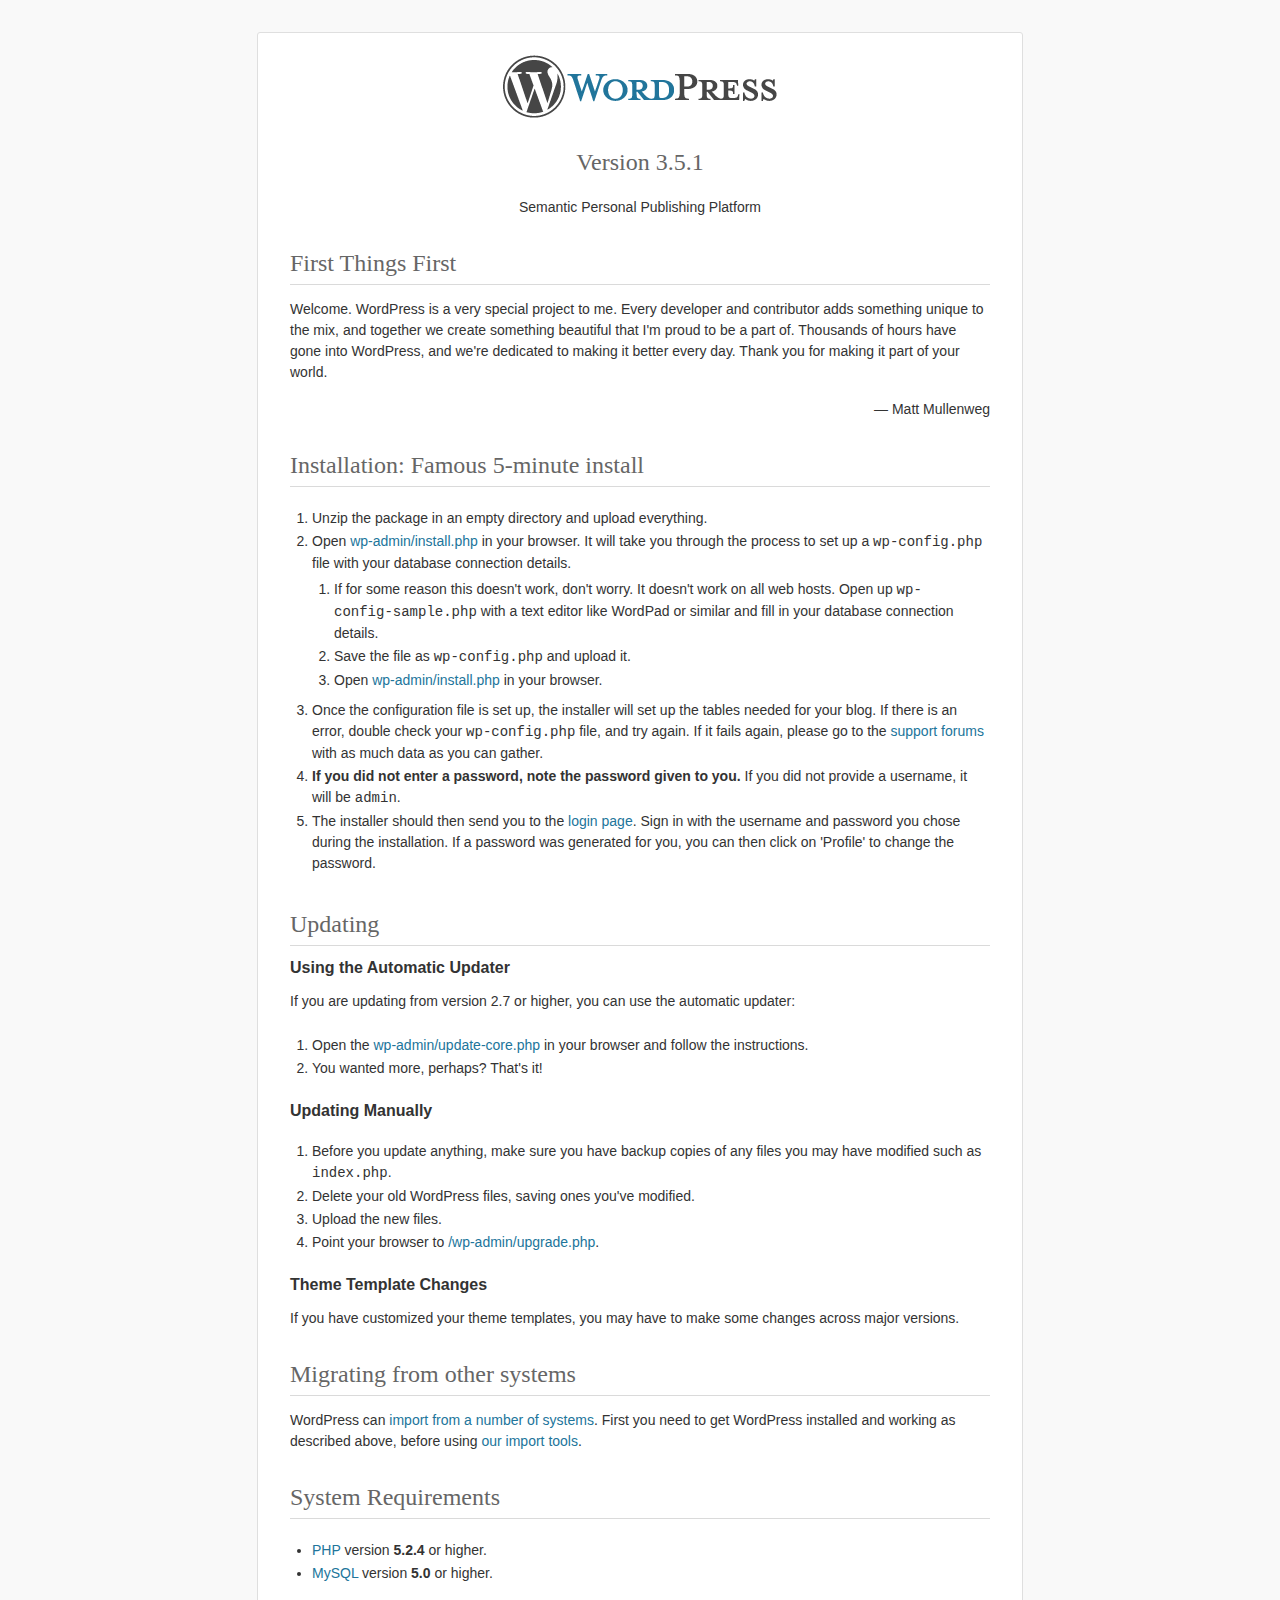
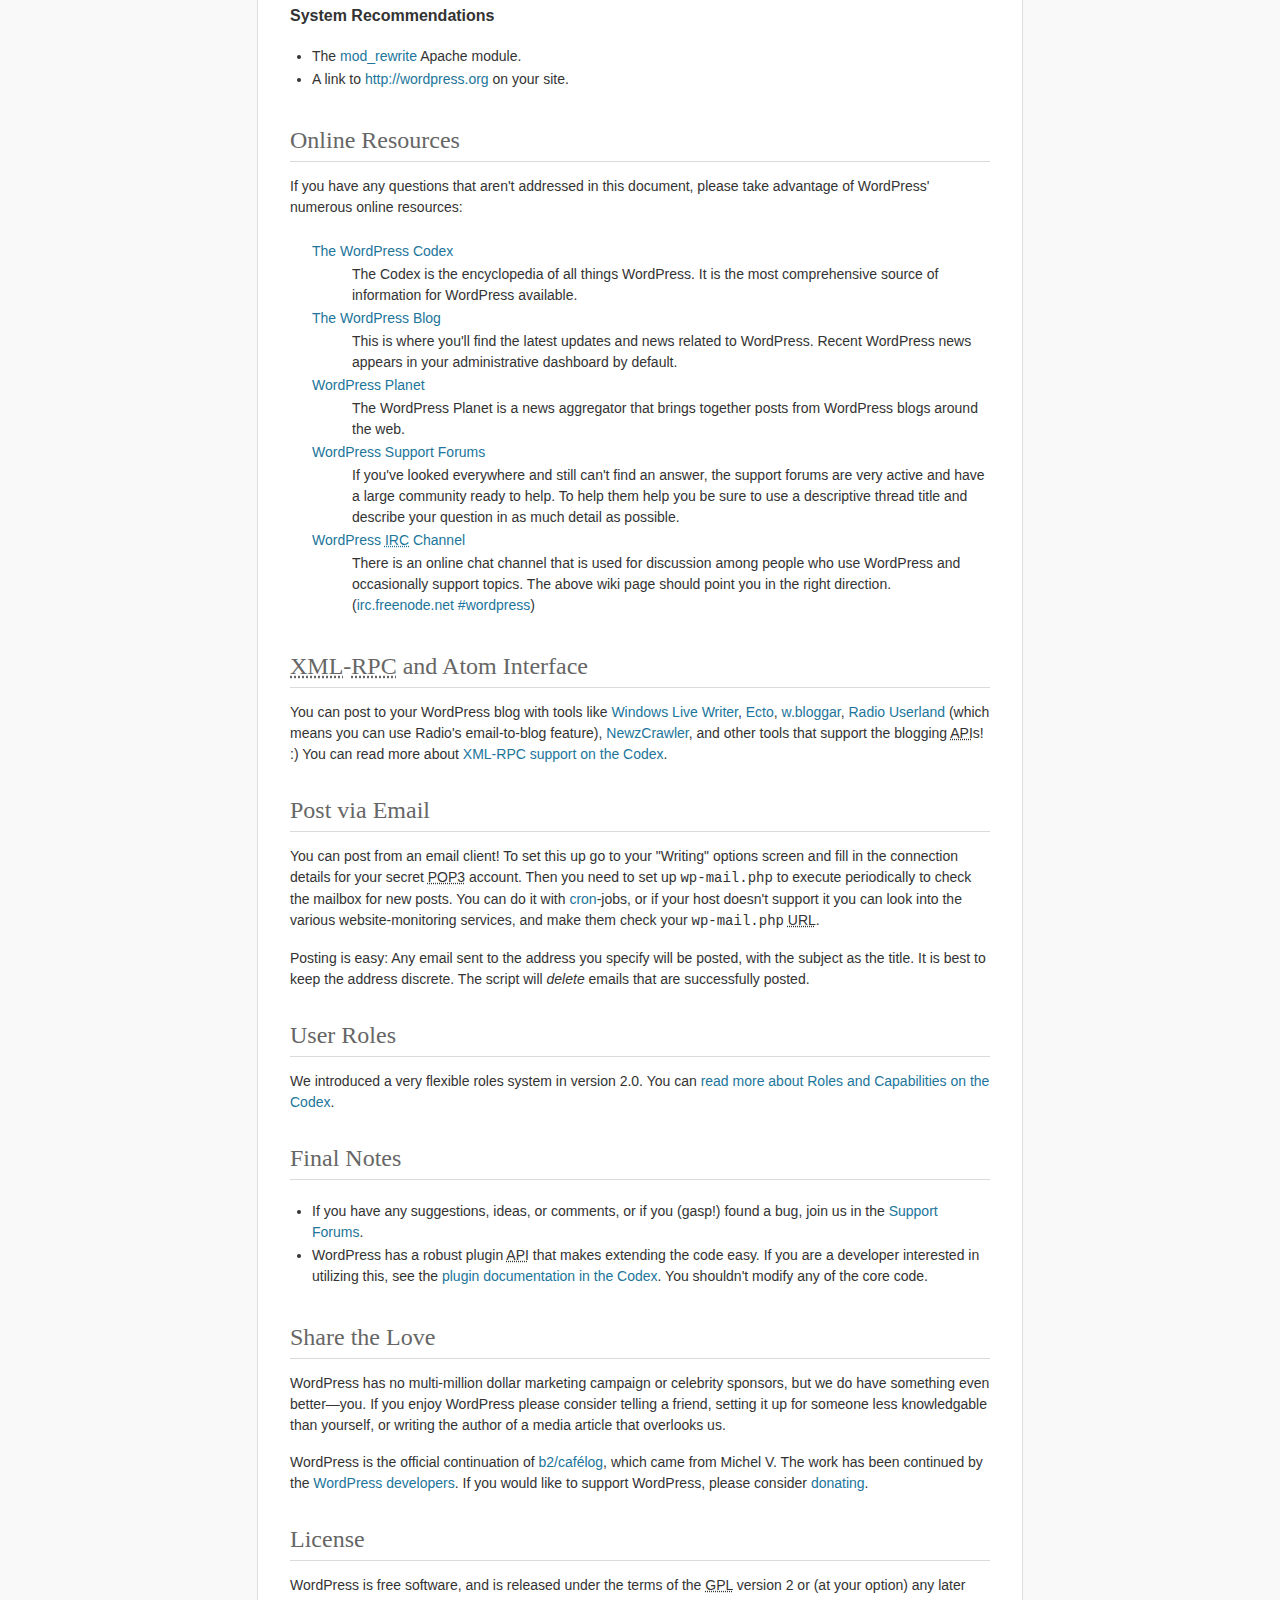
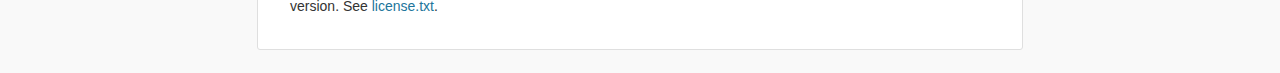
<file: www/readme.html>
<!DOCTYPE html PUBLIC "-//W3C//DTD XHTML 1.0 Strict//EN" "http://www.w3.org/TR/xhtml1/DTD/xhtml1-strict.dtd">
<html xmlns="http://www.w3.org/1999/xhtml">
<head>
	<meta http-equiv="Content-Type" content="text/html; charset=utf-8" />
	<title>WordPress &#8250; ReadMe</title>
	<link rel="stylesheet" href="wp-admin/css/install.css?ver=20100228" type="text/css" />
</head>
<body>
<h1 id="logo">
	<a href="http://wordpress.org/"><img alt="WordPress" src="wp-admin/images/wordpress-logo.png" /></a>
	<br /> Version 3.5.1
</h1>
<p style="text-align: center">Semantic Personal Publishing Platform</p>

<h1>First Things First</h1>
<p>Welcome. WordPress is a very special project to me. Every developer and contributor adds something unique to the mix, and together we create something beautiful that I'm proud to be a part of. Thousands of hours have gone into WordPress, and we're dedicated to making it better every day. Thank you for making it part of your world.</p>
<p style="text-align: right">&#8212; Matt Mullenweg</p>

<h1>Installation: Famous 5-minute install</h1>
<ol>
	<li>Unzip the package in an empty directory and upload everything.</li>
	<li>Open <span class="file"><a href="wp-admin/install.php">wp-admin/install.php</a></span> in your browser. It will take you through the process to set up a <code>wp-config.php</code> file with your database connection details.
		<ol>
			<li>If for some reason this doesn't work, don't worry. It doesn't work on all web hosts. Open up <code>wp-config-sample.php</code> with a text editor like WordPad or similar and fill in your database connection details.</li>
			<li>Save the file as <code>wp-config.php</code> and upload it.</li>
			<li>Open <span class="file"><a href="wp-admin/install.php">wp-admin/install.php</a></span> in your browser.</li>
		</ol>
	</li>
	<li>Once the configuration file is set up, the installer will set up the tables needed for your blog. If there is an error, double check your <code>wp-config.php</code> file, and try again. If it fails again, please go to the <a href="http://wordpress.org/support/" title="WordPress support">support forums</a> with as much data as you can gather.</li>
	<li><strong>If you did not enter a password, note the password given to you.</strong> If you did not provide a username, it will be <code>admin</code>.</li>
	<li>The installer should then send you to the <a href="wp-login.php">login page</a>. Sign in with the username and password you chose during the installation. If a password was generated for you, you can then click on 'Profile' to change the password.</li>
</ol>

<h1>Updating</h1>
<h2>Using the Automatic Updater</h2>
<p>If you are updating from version 2.7 or higher, you can use the automatic updater:</p>
<ol>
	<li>Open the <span class="file"><a href="wp-admin/update-core.php">wp-admin/update-core.php</a></span> in your browser and follow the instructions.</li>
	<li>You wanted more, perhaps? That's it!</li>
</ol>

<h2>Updating Manually</h2>
<ol>
	<li>Before you update anything, make sure you have backup copies of any files you may have modified such as <code>index.php</code>.</li>
	<li>Delete your old WordPress files, saving ones you've modified.</li>
	<li>Upload the new files.</li>
	<li>Point your browser to <span class="file"><a href="wp-admin/upgrade.php">/wp-admin/upgrade.php</a>.</span></li>
</ol>

<h2>Theme Template Changes</h2>
<p>If you have customized your theme templates, you may have to make some changes across major versions.</p>

<h1>Migrating from other systems</h1>
<p>WordPress can <a href="http://codex.wordpress.org/Importing_Content">import from a number of systems</a>. First you need to get WordPress installed and working as described above, before using <a href="wp-admin/import.php" title="Import to WordPress">our import tools</a>.</p>

<h1>System Requirements</h1>
<ul>
	<li><a href="http://php.net/">PHP</a> version <strong>5.2.4</strong> or higher.</li>
	<li><a href="http://www.mysql.com/">MySQL</a> version <strong>5.0</strong> or higher.</li>
</ul>

<h2>System Recommendations</h2>
<ul>
	<li>The <a href="http://httpd.apache.org/docs/2.2/mod/mod_rewrite.html">mod_rewrite</a> Apache module.</li>
	<li>A link to <a href="http://wordpress.org/">http://wordpress.org</a> on your site.</li>
</ul>

<h1>Online Resources</h1>
<p>If you have any questions that aren't addressed in this document, please take advantage of WordPress' numerous online resources:</p>
<dl>
	<dt><a href="http://codex.wordpress.org/">The WordPress Codex</a></dt>
		<dd>The Codex is the encyclopedia of all things WordPress. It is the most comprehensive source of information for WordPress available.</dd>
	<dt><a href="http://wordpress.org/news/">The WordPress Blog</a></dt>
		<dd>This is where you'll find the latest updates and news related to WordPress. Recent WordPress news appears in your administrative dashboard by default.</dd>
	<dt><a href="http://planet.wordpress.org/">WordPress Planet</a></dt>
		<dd>The WordPress Planet is a news aggregator that brings together posts from WordPress blogs around the web.</dd>
	<dt><a href="http://wordpress.org/support/">WordPress Support Forums</a></dt>
		<dd>If you've looked everywhere and still can't find an answer, the support forums are very active and have a large community ready to help. To help them help you be sure to use a descriptive thread title and describe your question in as much detail as possible.</dd>
	<dt><a href="http://codex.wordpress.org/IRC">WordPress <abbr title="Internet Relay Chat">IRC</abbr> Channel</a></dt>
		<dd>There is an online chat channel that is used for discussion among people who use WordPress and occasionally support topics. The above wiki page should point you in the right direction. (<a href="irc://irc.freenode.net/wordpress">irc.freenode.net #wordpress</a>)</dd>
</dl>

<h1><abbr title="eXtensible Markup Language">XML</abbr>-<abbr title="Remote Procedure Call">RPC</abbr> and Atom Interface</h1>
<p>You can post to your WordPress blog with tools like <a href="http://download.live.com/writer">Windows Live Writer</a>, <a href="http://illuminex.com/ecto/">Ecto</a>, <a href="http://bloggar.com/">w.bloggar</a>, <a href="http://radio.userland.com/">Radio Userland</a> (which means you can use Radio's email-to-blog feature), <a href="http://www.newzcrawler.com/">NewzCrawler</a>, and other tools that support the blogging <abbr title="application programming interface">API</abbr>s! :) You can read more about <a href="http://codex.wordpress.org/XML-RPC_Support"><abbr>XML</abbr>-<abbr>RPC</abbr> support on the Codex</a>.</p>

<h1>Post via Email</h1>
<p>You can post from an email client! To set this up go to your &quot;Writing&quot; options screen and fill in the connection details for your secret <abbr title="Post Office Protocol version 3">POP3</abbr> account. Then you need to set up <code>wp-mail.php</code> to execute periodically to check the mailbox for new posts. You can do it with <a href="http://en.wikipedia.org/wiki/Cron">cron</a>-jobs, or if your host doesn't support it you can look into the various website-monitoring services, and make them check your <code>wp-mail.php</code> <abbr title="Uniform Resource Locator">URL</abbr>.</p>
<p>Posting is easy: Any email sent to the address you specify will be posted, with the subject as the title. It is best to keep the address discrete. The script will <em>delete</em> emails that are successfully posted.</p>

<h1>User Roles</h1>
<p>We introduced a very flexible roles system in version 2.0. You can <a href="http://codex.wordpress.org/Roles_and_Capabilities" title="WordPress roles and capabilities">read more about Roles and Capabilities on the Codex</a>.</p>

<h1>Final Notes</h1>
<ul>
	<li>If you have any suggestions, ideas, or comments, or if you (gasp!) found a bug, join us in the <a href="http://wordpress.org/support/">Support Forums</a>.</li>
	<li>WordPress has a robust plugin <abbr title="application programming interface">API</abbr> that makes extending the code easy. If you are a developer interested in utilizing this, see the <a href="http://codex.wordpress.org/Plugin_API" title="WordPress plugin API">plugin documentation in the Codex</a>. You shouldn't modify any of the core code.</li>
</ul>

<h1>Share the Love</h1>
<p>WordPress has no multi-million dollar marketing campaign or celebrity sponsors, but we do have something even better&#8212;you. If you enjoy WordPress please consider telling a friend, setting it up for someone less knowledgable than yourself, or writing the author of a media article that overlooks us.</p>

<p>WordPress is the official continuation of <a href="http://cafelog.com/">b2/caf&#233;log</a>, which came from Michel V. The work has been continued by the <a href="http://wordpress.org/about/">WordPress developers</a>. If you would like to support WordPress, please consider <a href="http://wordpress.org/donate/" title="Donate to WordPress">donating</a>.</p>

<h1>License</h1>
<p>WordPress is free software, and is released under the terms of the <abbr title="GNU General Public License">GPL</abbr> version 2 or (at your option) any later version. See <a href="license.txt">license.txt</a>.</p>

</body>
</html>
</file>
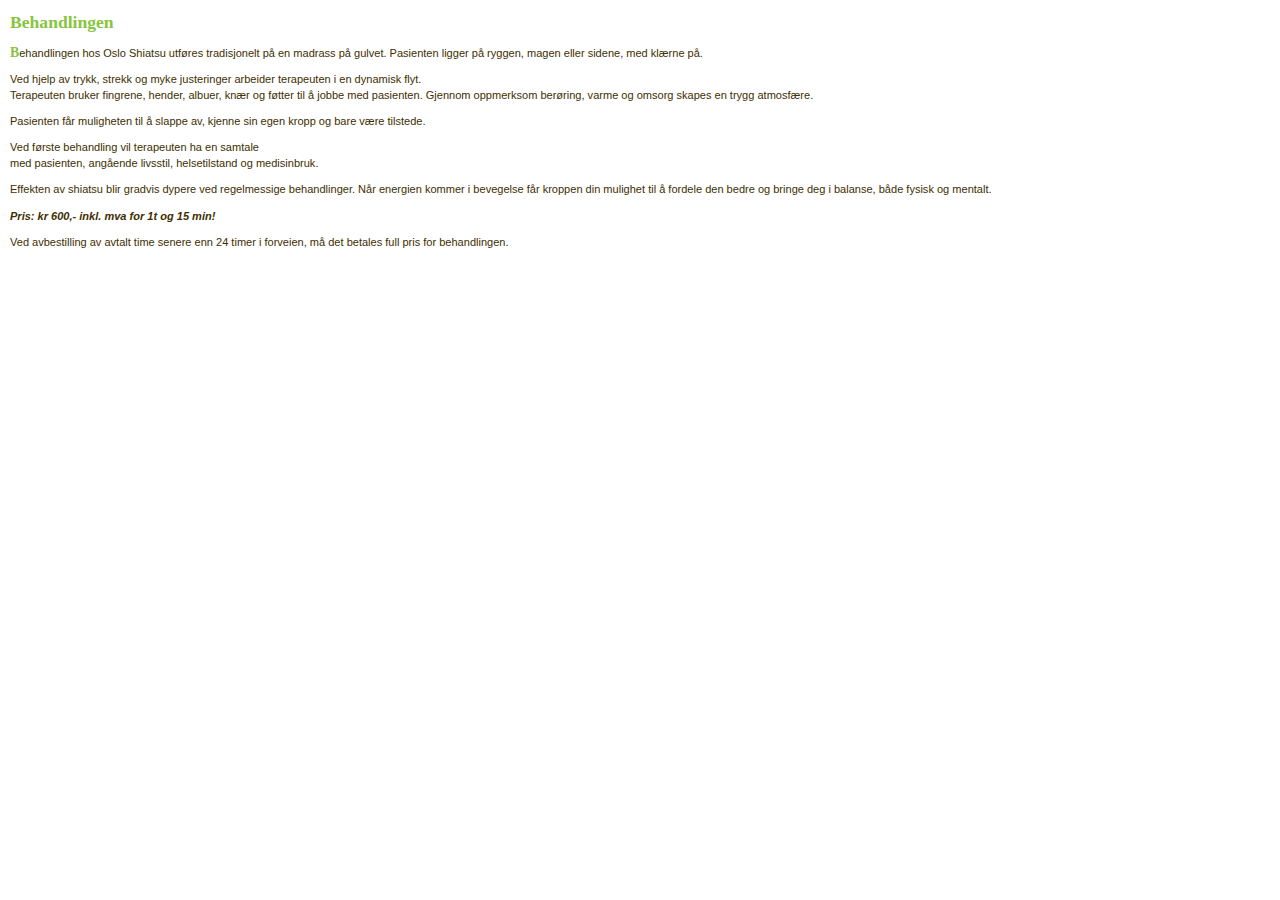
<file: www/backup-html/behandl_txt.htm>
<!DOCTYPE html PUBLIC "-//W3C//DTD XHTML 1.0 Strict//EN" "http://www.w3.org/TR/xhtml1/DTD/xhtml1-strict.dtd">
<html xmlns="http://www.w3.org/1999/xhtml" xml:lang="en" lang="en">
<head>
<meta http-equiv="Content-Type" content="text/html; charset=utf-8"/>
<link rel="shortcut icon" href="pics/favicon.ico" type="image/x-icon" />
<link rel="icon" href="pics/favicon.ico" type="image/x-icon" />
<title>Oslo Shiatsu Hjem</title>

<link href="styles_frame.css" type="text/css" rel="stylesheet" />

</head>
<body>
<h1>Behandlingen</h1>
<p><strong>B</strong>ehandlingen hos Oslo Shiatsu utf&oslash;res tradisjonelt p&aring; en madrass p&aring; gulvet. Pasienten ligger p&aring; ryggen, magen eller sidene, med kl&aelig;rne p&aring;.</p>
<p>Ved hjelp av trykk, strekk og myke justeringer arbeider terapeuten i en dynamisk flyt. <br />Terapeuten bruker fingrene, hender, albuer, kn&aelig;r og f&oslash;tter til &aring; jobbe med pasienten. Gjennom oppmerksom ber&oslash;ring, varme og omsorg skapes en trygg atmosf&aelig;re. </p>
<p>Pasienten f&aring;r muligheten til &aring; slappe av, kjenne sin egen kropp og bare v&aelig;re tilstede.</p>
<p>Ved f&oslash;rste behandling vil terapeuten ha en samtale <br />med pasienten, ang&aring;ende livsstil, helsetilstand og medisinbruk. </p>
<p>Effekten av shiatsu blir gradvis dypere ved regelmessige behandlinger. Når energien kommer i bevegelse får kroppen din mulighet til å fordele den bedre og bringe deg i balanse, både fysisk og mentalt.</p>
<p><em>Pris: kr 600,- inkl. mva for 1t og 15 min!</em></p>
<p>Ved avbestilling av avtalt time senere enn 24 timer i forveien, m&aring; det betales full pris for behandlingen.</p>
</body>
</html>
</file>
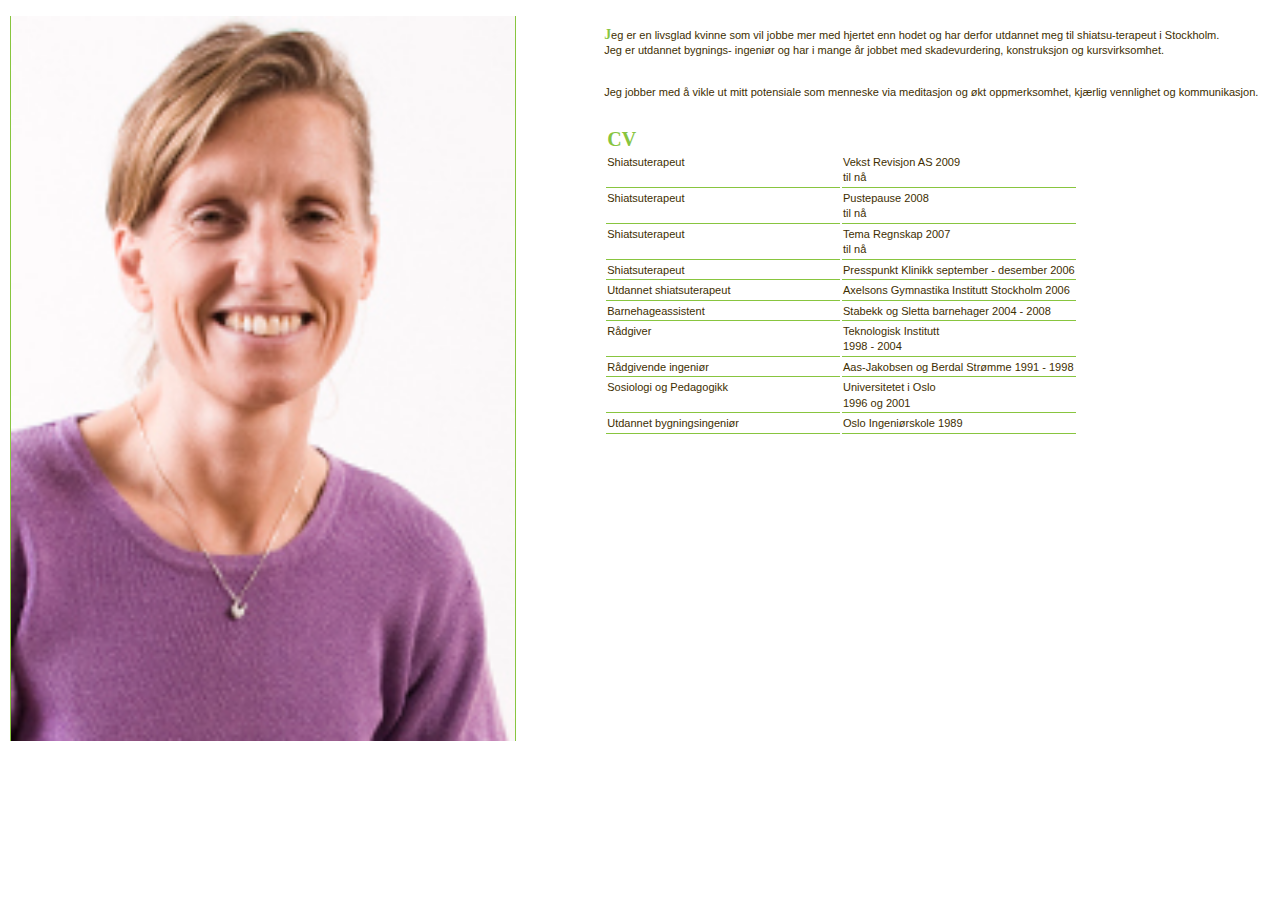
<file: www/backup-html/CV_table.htm>
<!DOCTYPE html PUBLIC "-//W3C//DTD XHTML 1.0 Strict//EN" "http://www.w3.org/TR/xhtml1/DTD/xhtml1-strict.dtd">
<html xmlns="http://www.w3.org/1999/xhtml" xml:lang="en" lang="en">
<head>
<meta http-equiv="Content-Type" content="text/html; charset=utf-8"/>
<link href="styles_frame.css" type="text/css" rel="stylesheet" />
<title>CV</title>
</head>

<body>
<p>
<img src="pics/bente3.jpg" id="bente" alt="Bente Kj&oslash;nstad"/></p>
<hr /><p class="beskrivelser"><strong>J</strong>eg er en livsglad kvinne som vil jobbe mer med hjertet enn hodet og har derfor
utdannet meg til shiatsu-terapeut i Stockholm. <br />Jeg er utdannet bygnings- ingeniør og har i mange år jobbet med skadevurdering, konstruksjon og kursvirksomhet.</p>
<p><br />Jeg jobber med å vikle ut mitt potensiale som menneske via meditasjon og økt oppmerksomhet, kjærlig vennlighet og kommunikasjon.
</p>
<hr />
<table class="beskrivelser">
<tr><th><strong>CV</strong></th><th>&nbsp;</th></tr>
<tr><td>Shiatsuterapeut</td><td>Vekst Revisjon AS 2009 <br />til n&aring;</td></tr>
<tr><td>Shiatsuterapeut</td><td>Pustepause 2008 <br />til n&aring;</td></tr>
<tr><td>Shiatsuterapeut</td><td>Tema Regnskap 2007 <br />til n&aring;</td></tr>
<tr><td>Shiatsuterapeut</td><td>Presspunkt Klinikk september - desember 2006</td></tr>
<tr><td>Utdannet shiatsuterapeut</td><td>Axelsons Gymnastika Institutt Stockholm 2006</td></tr>
<tr><td>Barnehageassistent</td><td>Stabekk og Sletta barnehager 2004 - 2008</td></tr>
<tr><td>R&aring;dgiver</td><td>Teknologisk Institutt <br />1998 - 2004</td></tr>
<tr><td>R&aring;dgivende ingeni&oslash;r</td><td>Aas-Jakobsen og Berdal Str&oslash;mme 1991 - 1998</td></tr>
<tr><td>Sosiologi og Pedagogikk</td><td>Universitetet i Oslo <br />1996 og 2001</td></tr>
<tr><td>Utdannet bygningsingeni&oslash;r</td><td>Oslo Ingeni&oslash;rskole 1989</td></tr>
</table>
<p></p>
</body>
</html>
</file>
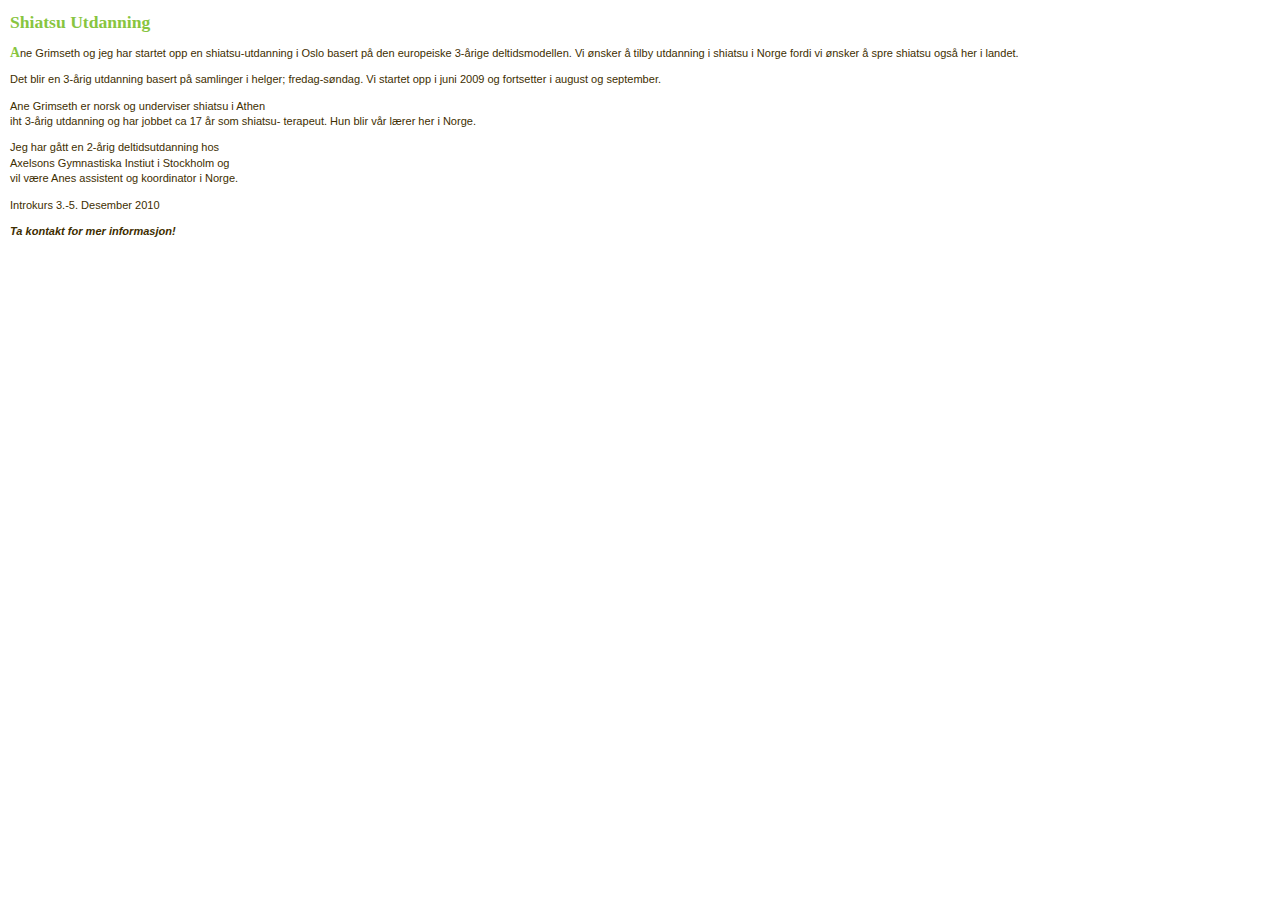
<file: www/backup-html/laere_txt.htm>
<!DOCTYPE html PUBLIC "-//W3C//DTD XHTML 1.0 Strict//EN" "http://www.w3.org/TR/xhtml1/DTD/xhtml1-strict.dtd">
<html xmlns="http://www.w3.org/1999/xhtml" xml:lang="en" lang="en">
<head>
<meta http-equiv="Content-Type" content="text/html; charset=utf-8"/>
<link rel="shortcut icon" href="pics/favicon.ico" type="image/x-icon" />
<link rel="icon" href="pics/favicon.ico" type="image/x-icon" />
<title>Oslo Shiatsu Hjem</title>

<link href="styles_frame.css" type="text/css" rel="stylesheet" />

</head>

<body>

<h1>Shiatsu Utdanning</h1>
<p><strong>A</strong>ne Grimseth og jeg har startet opp en shiatsu-utdanning i Oslo basert på den europeiske 3-årige deltidsmodellen. Vi ønsker å tilby utdanning i shiatsu i Norge fordi vi ønsker å spre shiatsu også her i landet.</p>
<p>Det blir en 3-årig utdanning basert på samlinger i helger; fredag-søndag. Vi startet opp i juni 2009 og fortsetter i august og september.</p>
<p>Ane Grimseth er norsk og underviser shiatsu i Athen <br />iht 3-årig utdanning og har jobbet ca 17 år som shiatsu- terapeut. Hun blir vår lærer her i Norge.</p>
<p>Jeg har gått en 2-årig deltidsutdanning hos <br />Axelsons Gymnastiska Instiut i Stockholm og <br />vil være Anes assistent og koordinator i Norge.</p>
<p>Introkurs 3.-5. Desember 2010</p>
<p><em>Ta kontakt for mer informasjon!</em></p>
</body>
</html>
</file>
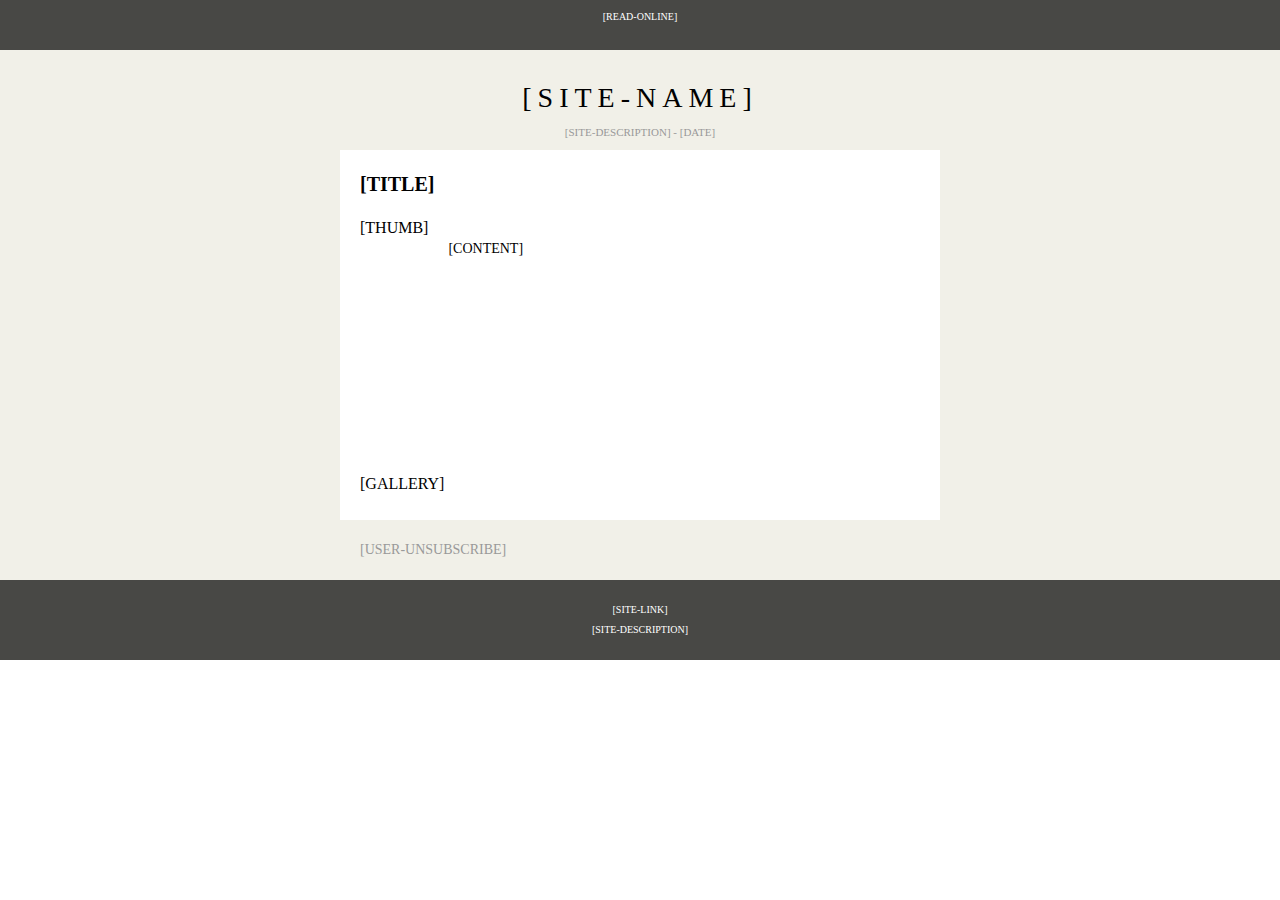
<file: www/wp-content/plugins/alo-easymail/alo-easymail-themes/campaignmonitor_cool.html>
<html>
<head>
	
	<title>[SITE-NAME]</title>
	
	<meta content="text/html; charset=utf-8" http-equiv="Content-Type" />
	
</head>
<body marginheight="0" topmargin="0" marginwidth="0" leftmargin="0">

<table cellspacing="0" border="0" style="background: #f1f0e8;" cellpadding="0" width="100%">
	
	<tr>
		<td>
			<table cellspacing="0" bgcolor="#484845" width="100%" cellpadding="0">
				<tr>
					<td height="50" valign="top">
						<table cellspacing="0" align="center" width="600" cellpadding="0">
							<tr>
								<td class="header-text" align="center" style="color: #FFF; font-family: Verdana; font-size: 10px; text-transform: uppercase; padding: 0 20px;">
									<br />[READ-ONLINE]
								</td>
							</tr>
						</table>
					</td>
				</tr>
			</table>
		</td>
	</tr>
	
	<tr>
		<td>
			<table cellspacing="0" width="100%" cellpadding="0">
				<tr>
					<td valign="top">
						<table cellspacing="0" align="center" width="600" cellpadding="0">
							<tr>
								<td class="main-title" style="padding: 0 20px; font-size: 28px; text-align: center; font-family: Georgia; text-transform: uppercase; letter-spacing: 6px;">
									<br />[SITE-NAME]<br />
								</td>
							</tr>
						</table>
					</td>
				</tr>
				<tr>
					<td valign="top">
						<table cellspacing="0" align="center" width="600" cellpadding="0">
							<tr>
								<td class="date" valign="top" style="color: #999; text-transform: uppercase; text-align: center; font-size: 11px; font-family: Verdana;">
									<br />[SITE-DESCRIPTION] - [DATE]<br /><br />
								</td>
							</tr>
						</table>
					</td>
				</tr>
			</table>
		</td>
	</tr>	
	
	<tr>
		
		<td valign="top">

			<table cellspacing="0" border="0" align="center" style="background: #fff;" cellpadding="0" width="600">
				
				<tr>
					<td valign="top">
					</td>
				</tr>
				<tr>
					<td>
						<!-- content -->
						<table cellspacing="0" border="0" height="370" cellpadding="0" width="600">
							<tr>
								<td class="article-title" height="45" valign="top" style="padding: 0 20px; font-family: Georgia; font-size: 20px; font-weight: bold;" width="600" colspan="2">
									<br />[TITLE]<br /><br />
								</td>
							</tr>
							<tr>
								<td class="content-copy" valign="top" style="padding-left: 20px;" width="1">
									[THUMB]
								</td>
								<td class="content-copy" valign="top" style="padding: 20px; font-size: 14px; font-family: Georgia; line-height: 20px;">
									[CONTENT]
								</td>
							</tr>
							
							<tr>

								<td class="gallery" height="45" valign="top" style="padding: 0 20px;" width="600" colspan="2">
									[GALLERY]
								</td>
							</tr>

						</table>
						<!--  / content -->
					</td>
				</tr>
			
				<tr>
					<td valign="top">
					</td>
				</tr>
			</table>
			
		</td>
	
	</tr>
	<tr>
		<td valign="top">
			<table cellspacing="0" width="100%" cellpadding="0">
				<tr>
					<td valign="top">
						<!-- footer -->
						<table cellspacing="0" border="0" align="center" cellpadding="0" width="600">
							<tr>
								<td valign="top">
									<table cellspacing="0" border="0" width="600" cellpadding="0">
										<tr>
											<td class="unsubscribe" valign="top" style="padding: 20px; color: #999; font-size: 14px; font-family: Georgia; line-height: 20px;" width="305" colspan="2">
												[USER-UNSUBSCRIBE]
											</td>
										</tr>
									</table>
								</td>
							</tr>
						</table>
						<!-- / end footer -->
					</td>
				</tr>
				<tr>
					<td valign="top">
						<table cellspacing="0" width="100%" cellpadding="0">
							<tr>
								<td class="copyright" align="center" height="80" valign="top" style="color: #FFF; font-family: Verdana; font-size: 10px; text-transform: uppercase; text-align: center; line-height: 20px;" bgcolor="#484845">
									<br />
									[SITE-LINK]<br />
									[SITE-DESCRIPTION]
								</td>
							</tr>
						</table>
					</td>
				</tr>
			</table>
		</td>
	</tr>
	
</table>

</body>
</html>
</file>
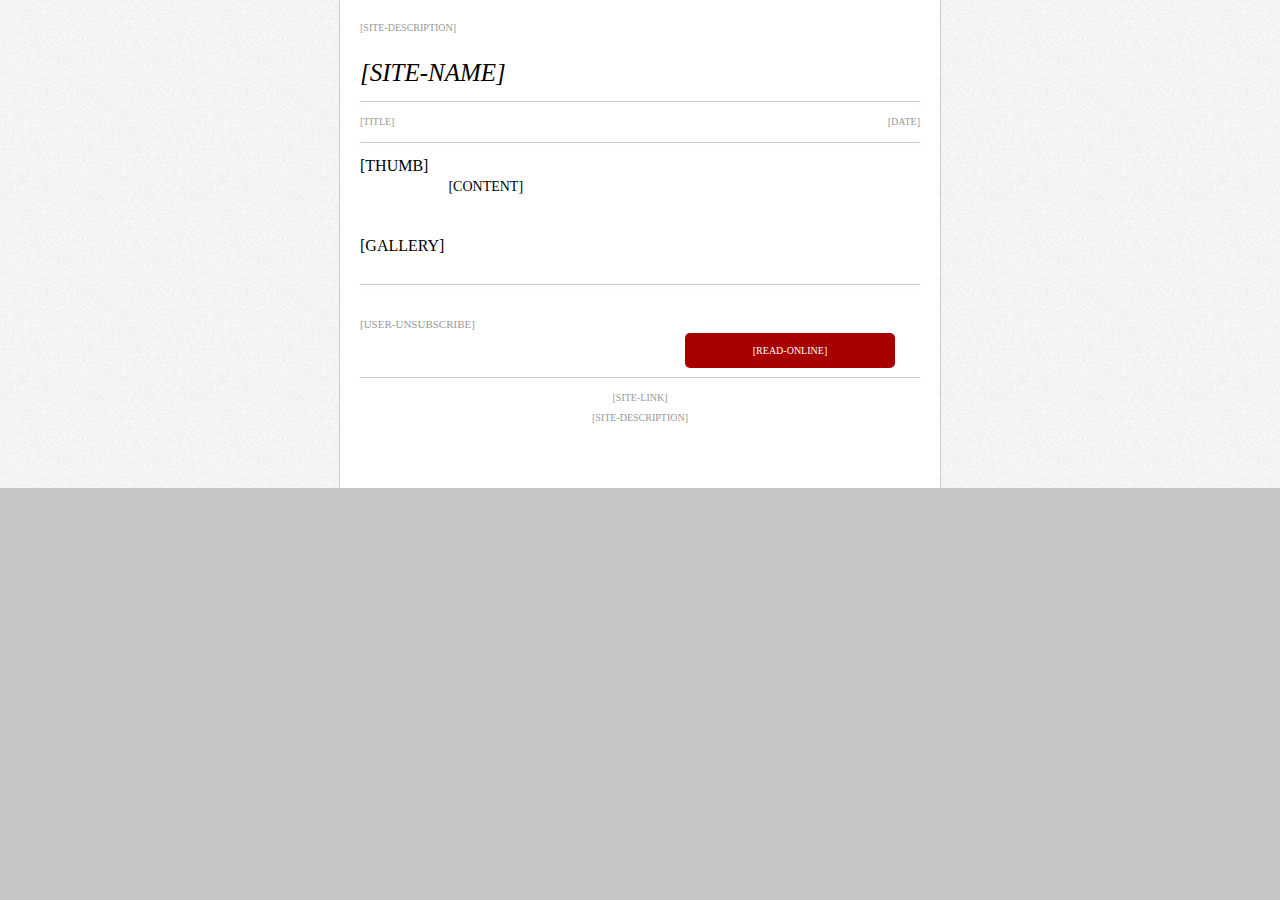
<file: www/wp-content/plugins/alo-easymail/alo-easymail-themes/campaignmonitor_elegant.html>
<html>
<head>
	
	<title>[SITE-NAME]</title>
	
	<meta content="text/html; charset=utf-8" http-equiv="Content-Type" />
	<style type="text/css">
	.list a {color: #cc0000; text-transform: uppercase; font-family: Verdana; font-size: 11px; text-decoration: none;}

	</style>
	
	
</head>
<body marginheight="0" topmargin="0" marginwidth="0" bgcolor="#c5c5c5" leftmargin="0">

<table cellspacing="0" border="0" style="background-image: url(campaignmonitor_elegant/bg.gif); background-color: #c5c5c5;" cellpadding="0" width="100%">
	
	<tr>
		
		<td valign="top">

			<table cellspacing="0" border="0" align="center" style="background: #fff; border-right: 1px solid #ccc; border-left: 1px solid #ccc;" cellpadding="0" width="600">
				<tr>
					<td valign="top">
						<!-- header -->
						<table cellspacing="0" border="0" height="157" cellpadding="0" width="600">
							<tr>
								
								<td class="header-text" height="50" valign="top" style="color: #999; font-family: Verdana; font-size: 10px; padding: 0 20px;text-decoration: none;" width="540" colspan="2">
									<br /><br />[SITE-DESCRIPTION]<br /><br />
								</td>
								
							</tr>
							<tr>
								<td class="main-title" height="13" valign="top" style="padding: 0 20px; font-size: 25px; font-family: Georgia; font-style: italic;" width="600" colspan="2">
									[SITE-NAME]
								</td>
							</tr>
							<tr>
								<td height="20" valign="top" width="600" colspan="2">
									<img src="campaignmonitor_elegant/breaker.jpg" height="20" alt="" style="border: 0;" width="600" />
								</td>
							</tr>
							<tr>
								<td class="header-bar" valign="top" style="color: #999; font-family: Verdana; font-size: 10px; text-transform: uppercase; padding: 0 20px; height: 15px;" width="400" height="15">
									[TITLE]
								</td>
								<td class="header-bar" valign="top" style="color: #999; font-family: Verdana; font-size: 10px; text-transform: uppercase; padding: 0 20px; height: 15px; text-align: right;" width="200">
									[DATE]
								</td>
								<tr>
									<td height="20" valign="top" width="600" colspan="2">
										<img src="campaignmonitor_elegant/breaker.jpg" height="20" alt="" style="border: 0;" width="600" />
									</td>
								</tr>
						</table>
						<!-- / header -->
					</td>
				</tr>
				<tr>
					<td>
						<!-- content -->
						<table cellspacing="0" border="0" cellpadding="0" width="600">
							<tr>
								<td class="content-copy" valign="top" style="padding-left: 20px;" width="1">
									[THUMB]
								</td>
								<td class="content-copy" valign="top" style="padding: 20px; font-size: 14px; font-family: Georgia; line-height: 20px;">
									[CONTENT]
								</td>
							</tr>
							

						</table>
						<!--  / content -->
					</td>
				</tr>
				<tr>
					<td>
						<!-- gallery -->
						<table cellspacing="0" border="0" cellpadding="0" width="600">
							<tr>
								<td class="gallery" height="45" valign="top" style="padding: 20px;" width="600" colspan="2">
									[GALLERY]
								</td>
							</tr>
						</table>
						<!--  / gallery -->
					</td>
				</tr>					
				<tr>
					<td valign="top" width="600">
						<!-- footer -->
						<table cellspacing="0" border="0" height="202" cellpadding="0" width="600">
							<tr>
								<td height="20" valign="top" width="600" colspan="2">
									<img src="campaignmonitor_elegant/breaker.jpg" height="20" alt="" style="border: 0;" width="600" />
								</td>
							</tr>
							<tr>
								<td valign="top">
									<table cellspacing="0" border="0" width="600" cellpadding="0">
										<tr>
											<td class="unsubscribe" valign="top" style="padding: 20px; color: #999; font-size: 11px; font-family: Georgia; line-height: 18px;" width="305">
												[USER-UNSUBSCRIBE]
											</td>
											<td valign="top" width="255">
												<table cellspacing="0" width="255" cellpadding="0">
													<tr>
														<td valign="top">
															<!--button-->
															<table cellspacing="0" border="0" cellpadding="10" width="210">
															<tr>
																<td><br /></td>
															</tr>
															<tr>
																<td height="35" bgcolor="#a60000" style="border-radius: 5px; -moz-border-radius: 5px; -webkit-border-radius: 5px; -khtml-border-radius: 5px; font-size: 10px; font-family: Verdana, 'Times New Roman', Times, serif; color: #333; margin: 0; padding: 0; text-align: center;"><div style="text-decoration: none; color: #fff;">[READ-ONLINE]</div></td>
															</tr>
															</table><!--/button-->
														</td>
													</tr>
												</table>
											</td>
										</tr>
									</table>
								</td>
							</tr>
							<tr>
								<td valign="top" colspan="2">
									<img src="campaignmonitor_elegant/breaker.jpg" height="20" alt="" style="border: 0;" width="600" />
								</td>
							</tr>
							<tr>
								<td class="copyright" height="100" align="center" valign="top" style="padding: 0 20px; color: #999; font-family: Verdana; font-size: 10px; text-transform: uppercase; line-height: 20px;" width="600" colspan="2">
									[SITE-LINK]<br />
									[SITE-DESCRIPTION]
								</td>
							</tr>
						</table>
						<!-- / end footer -->
					</td>
				</tr>
			</table>
			
		</td>
	
	</tr>
	
</table>

</body>
</html>
</file>
<file: www/wp-admin/css/install.css>
html {
	background: #f9f9f9;
}

body {
	background: #fff;
	color: #333;
	font-family: sans-serif;
	margin: 2em auto;
	padding: 1em 2em;
	-webkit-border-radius: 3px;
	border-radius: 3px;
	border: 1px solid #dfdfdf;
	max-width: 700px;
}

a {
	color: #21759b;
	text-decoration: none;
}

a:hover {
	color: #d54e21;
}

h1 {
	border-bottom: 1px solid #dadada;
	clear: both;
	color: #666;
	font: 24px Georgia, "Times New Roman", Times, serif;
	margin: 30px 0 0 0;
	padding: 0;
	padding-bottom: 7px;
}

h2 {
	font-size: 16px;
}

p, li, dd, dt {
	padding-bottom: 2px;
	font-size: 14px;
	line-height: 1.5;
}

code, .code {
	font-size: 14px;
}

ul, ol, dl {
	padding: 5px 5px 5px 22px;
}

a img {
	border:0
}
abbr {
	border: 0;
	font-variant: normal;
}
#logo {
	margin: 6px 0 14px 0;
	border-bottom: none;
	text-align:center
}
#logo a {
	background-image: url('../images/wordpress-logo.png?ver=20120216');
	background-size: 274px 63px;
	background-position: top center;
	background-repeat: no-repeat;
	height: 67px;
	text-indent: -9999px;
	outline: none;
	overflow: hidden;
	display: block;
}
@media print,
  (-o-min-device-pixel-ratio: 5/4),
  (-webkit-min-device-pixel-ratio: 1.25),
  (min-resolution: 120dpi) {
	#logo a {
		background-image: url('../images/wordpress-logo-2x.png?ver=20120412');
		background-size: 274px 63px;
	}
}
.step {
	margin: 20px 0 15px;
}
.step, th {
	text-align: left;
	padding: 0;
}
.step .button-large {
	font-size: 14px;
}
textarea {
	border: 1px solid #dfdfdf;
	-webkit-border-radius: 3px;
	border-radius: 3px;
	font-family: sans-serif;
	width:  695px;
}

.form-table {
	border-collapse: collapse;
	margin-top: 1em;
	width: 100%;
}

.form-table td {
	margin-bottom: 9px;
	padding: 10px 20px 10px 0;
	border-bottom: 8px solid #fff;
	font-size: 14px;
	vertical-align: top
}

.form-table th {
	font-size: 14px;
	text-align: left;
	padding: 16px 20px 10px 0;
	border-bottom: 8px solid #fff;
	width: 140px;
	vertical-align: top;
}

.form-table code {
	line-height: 18px;
	font-size: 14px;
}

.form-table p {
	margin: 4px 0 0 0;
	font-size: 11px;
}

.form-table input {
	line-height: 20px;
	font-size: 15px;
	padding: 2px;
	border: 1px #dfdfdf solid;
	-webkit-border-radius: 3px;
	border-radius: 3px;
	font-family: sans-serif;
}

.form-table input[type=text],
.form-table input[type=password] {
	width: 206px;
}

.form-table th p {
	font-weight: normal;
}

.form-table.install-success td {
	vertical-align: middle;
	padding: 16px 20px 10px 0;
}

.form-table.install-success td p {
	margin: 0;
	font-size: 14px;
}

.form-table.install-success td code {
	margin: 0;
	font-size: 18px;
}

#error-page {
	margin-top: 50px;
}

#error-page p {
	font-size: 14px;
	line-height: 18px;
	margin: 25px 0 20px;
}

#error-page code, .code {
	font-family: Consolas, Monaco, monospace;
}

#pass-strength-result {
	background-color: #eee;
	border-color: #ddd !important;
	border-style: solid;
	border-width: 1px;
	margin: 5px 5px 5px 0;
	padding: 5px;
	text-align: center;
	width: 200px;
	display: none;
}

#pass-strength-result.bad {
	background-color: #ffb78c;
	border-color: #ff853c !important;
}

#pass-strength-result.good {
	background-color: #ffec8b;
	border-color: #ffcc00 !important;
}

#pass-strength-result.short {
	background-color: #ffa0a0;
	border-color: #f04040 !important;
}

#pass-strength-result.strong {
	background-color: #c3ff88;
	border-color: #8dff1c !important;
}

.message {
	border: 1px solid #e6db55;
	padding: 0.3em 0.6em;
	margin: 5px 0 15px;
	background-color: #ffffe0;
}

/* install-rtl */
body.rtl {
	font-family: Tahoma, arial;
}

.rtl h1 {
	font-family: arial;
	margin: 5px -4px 0 0;
}

.rtl ul,
.rtl ol {
	padding: 5px 22px 5px 5px;
}

.rtl .step,
.rtl th,
.rtl .form-table th {
	text-align: right;
}

.rtl .submit input,
.rtl .button,
.rtl .button-secondary {
	margin-right: 0;
}

.rtl #dbname,
.rtl #uname,
.rtl #pwd,
.rtl #dbhost,
.rtl #prefix,
.rtl #user_login,
.rtl #admin_email,
.rtl #pass1,
.rtl #pass2 {
	direction: ltr;
}
</file>
<file: www/backup-html/styles_frame.css>
@charset "UTF-8";
/* CSS Document */

#infot {margin:0;width:35%;height:300px;padding:0 10px;overflow:auto;z-index:"10" }
body {width:auto;margin:0 10px;}

h1 {font-family:Garamond,serif; font-size:1.1em;color:#88C53F}
p {font-family:'Trebuchet MS',sans-serif; font-size:0.69em; line-height:140%;color:#402E00}
td {font-family:'Trebuchet MS', sans-serif;font-size:0.69em;line-height:140%;color:#402E00;text-decoration:none;vertical-align:top;width:50%;border-bottom-style:solid;border-bottom-width:1px;border-color:#88C53F}
th {text-align:left}
strong {font:bold 1.25em Garamond; color:#88C53F}
em {font-weight:bold}
hr {border-style:none;margin-top:1em}
#bente {float:left;width:40%;height:auto;margin:0 7% 0 0 ;border-style:solid;border-width:0 1px;border-color:#88C53F}
</file>
